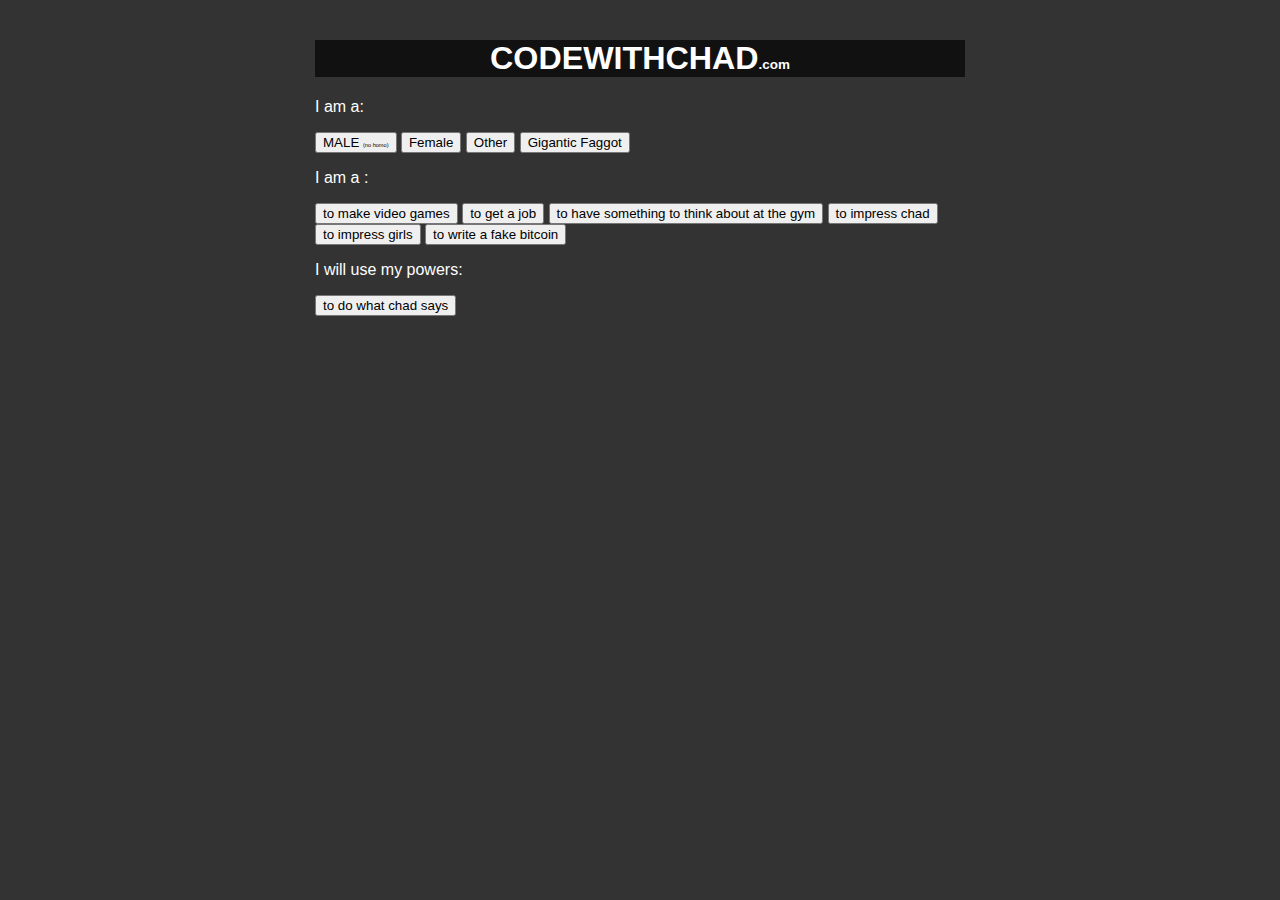
<file: purejs/index.html>
<!DOCTYPE html>
<html lang="en">

<head>
  <meta charset="utf-8">
  <title>CODEWITHCHAD</title>
  <link rel="stylesheet" href="style.css">
  <script src="https://ajax.googleapis.com/ajax/libs/jquery/3.3.1/jquery.min.js"></script>
  <script src="script.js"></script>
</head>

<body>
  <h1 class="top-bar"><span class="thunder-cock">CODEWITHCHAD</span><span class="asian-dick">.com</span></h1>
  <div id="fitness-test" class="hidden">
    <div id="fitness-test-1">
      <p> I am a:</p>
      <button class="male-button">MALE <span class="asian-dick">(no homo)</span></button>
      <button class="gay-button">Female</button>
      <button class="gay-button">Other</button>
      <button class="gay-button">Gigantic Faggot</button>
    </div>


    <div id="fitness-test-2">
      <p> I am a :</p>
      <button class="gay-button">to make video games</button>
      <button class="male-button">to get a job</button>
      <button class="male-button">to have something to think about at the gym</button>
      <button class="male-button">to impress chad</button>
      <button class="gay-button">to impress girls</button>
      <button class="gay-button">to write a fake bitcoin</button>
    </div>

    <div id="fitness-test-3">
      <p> I will use my powers:</p>
      <button class="male-button">to do what chad says</button>
    </div>
    <!-- Jesus fuck will someone write some CSS for this section -->

  </div>
  <div id="banned" class="banned hidden">
    <marquee>
      <h1>BANNED</h1>
    </marquee>
  </div>

  <div id="chads-castle" class="hidden">
    <h3 id="task" class="section-header">Task 1:</h3>
    <p id="chads-commandment">print hello world.</p>
    <h3 class="section-header">Examples:</h3>
    <div id="examples" class="code-shit ">
      <p>print("what the fuck");</p>
      <p>print("you mother");</p>
    </div>
    <h3 class="section-header">Code:</h3>
    <div class="code-shit">
      <textarea id="code-input" class="chads-bedroom expand-like-chads-cock" cols="72" spellcheck="false">write your code here</textarea>
      <button id="execute-button">EXECUTE</button>
    </div>
    <div id="code-output" class="code-shit"></div>
    <h3>Hints:</h3>
    <p>fuck you</p>
    <div class="footer">
      <p><a href="https://github.com/thunderchad/codewithchad"><span>i want to help chad</span></a>　　|　　<a href="http://en.inkei.net/thunderchad"><span>view
            COC</span></a>　　|　　<span class="gay-button"> i want to complain</span></p>
    </div>
  </div>
</body>

</html>
</file>
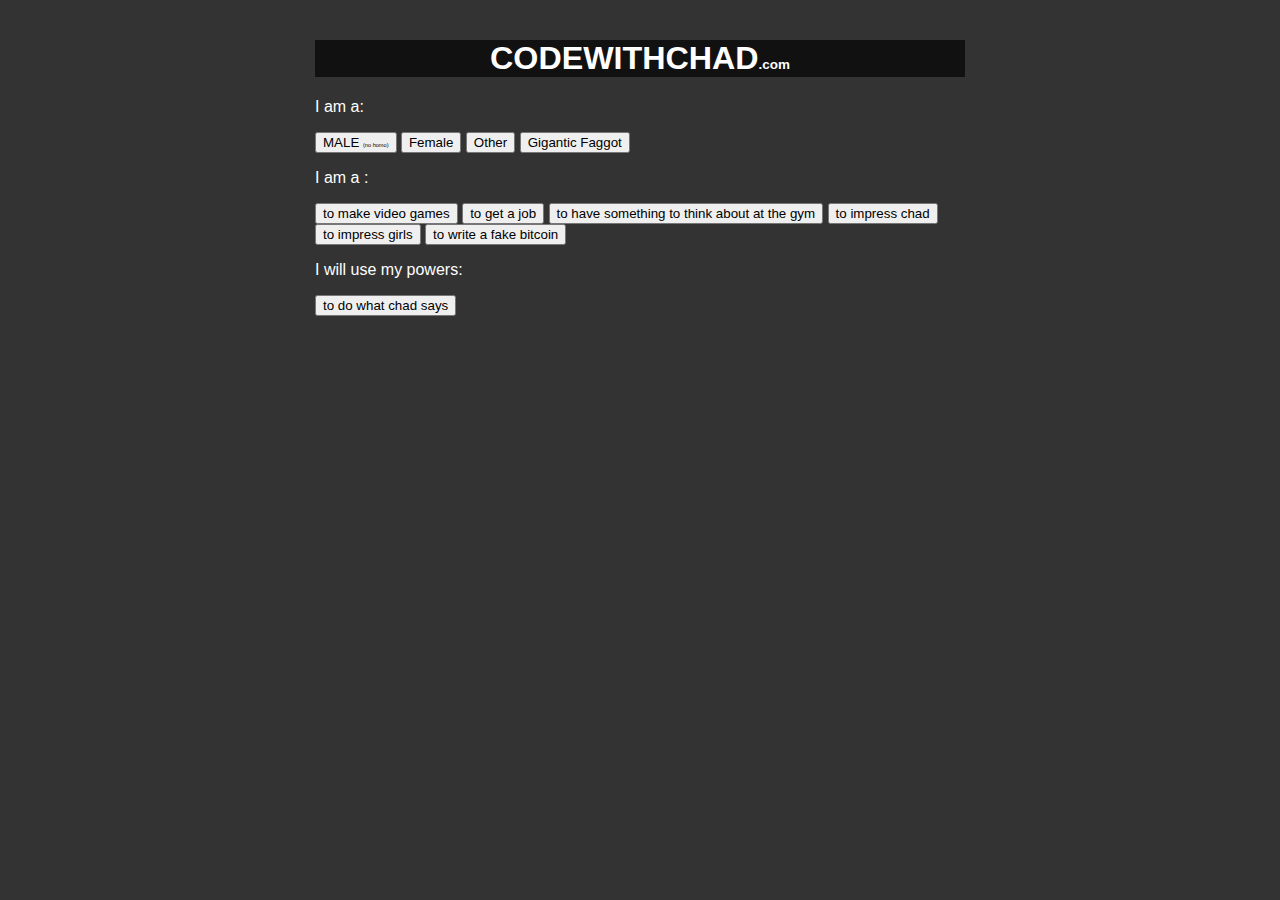
<file: src/index.html>
<!DOCTYPE html>
<html lang="en">


<head>
  <meta charset="utf-8">
  <title>CODEWITHCHAD</title>
  <link rel="stylesheet" href="style.css">
  <script src="https://ajax.googleapis.com/ajax/libs/jquery/3.3.1/jquery.min.js"></script>
  <script src="script.js"></script>
</head>

<!-- 
  Chad wrote this in an afternoon while drunk in a coffee shop.

  Virgin nerds talk too much.
  Learn to code without the bullshit.

  PS fuck you klossy (2/10) would not bang.
-->

<body>
  <h1 class="top-bar"><span class="thunder-cock">CODEWITHCHAD</span><span class="asian-dick">.com</span></h1>
  <div id="fitness-test" class="hidden">
    <div id="fitness-test-1">
      <p> I am a:</p>
      <button class="male-button">MALE <span class="asian-dick">(no homo)</span></button>
      <button class="gay-button">Female</button>
      <button class="gay-button">Other</button>
      <button class="gay-button">Gigantic Faggot</button>
    </div>


    <div id="fitness-test-2">
      <p> I am a :</p>
      <button class="gay-button">to make video games</button>
      <button class="male-button">to get a job</button>
      <button class="male-button">to have something to think about at the gym</button>
      <button class="male-button">to impress chad</button>
      <button class="gay-button">to impress girls</button>
      <button class="gay-button">to write a fake bitcoin</button>
    </div>

    <div id="fitness-test-3">
      <p> I will use my powers:</p>
      <button class="male-button">to do what chad says</button>
    </div>
    <!-- Jesus fuck will someone write some CSS for this section -->

  </div>
  <div id="banned" class="banned hidden">
    <marquee>
      <h1>BANNED</h1>
    </marquee>
  </div>
  
  <div id="chads-garden" class="chads-garden hidden">
      <h3>You've reached the end.</h3>
        <h3>Help chad finish his website.</h3>
      <h3><a href="https://github.com/thunderchad/codewithchad">Contribute on github</a></h3>
  </div>

  <div id="chads-castle" class="hidden">
    <h3 id="task" class="section-header">Task 1:</h3>
    <p id="chads-commandment">print hello world.</p>
    <h3 class="section-header">Examples:</h3>
    <div id="examples" class="code-shit ">
      <p>print("what the fuck");</p>
      <p>print("you mother");</p>
    </div>
    <h3 class="section-header">Code:</h3>
    <div class="code-shit">
      <textarea id="code-input" class="chads-bedroom expand-like-chads-cock" cols="72" spellcheck="false">write your code here</textarea>
      <button id="execute-button">EXECUTE</button>
    </div>
    <div id="code-output" class="code-shit"></div>
    <h3>Hints:</h3>
    <p id="hints"> fuck you</p>
    <div class="footer">
      <p><a href="mailto:sendnudes@codewithchad.com"><span>i want to help chad</span></a>　　|　　<a href="http://en.inkei.net/thunderchad"><span>view
            COC</span></a>　　|　　<span class="gay-button"> i want to complain</span></p>
    </div>
  </div>
</body>

</html>
</file>
<file: purejs/style.css>
/* stolen from some motherfucking website */
body {
    font-family: Arial;
    background-color: #333;
    margin: 40px auto;
    max-width: 650px;
    padding: 0 10px;
    color: #FFF;
}

.banned {
    color: #f00;
    font-size: 400%;
    text-align: left !important;
}

.hidden {
    display: none;
}

.top-bar {
    width: 100%;
    text-align: center;
    background-color: #111;
}

.footer {
    width: 100%;
    text-align: center;
    background-color: #111;
}

.thunder-cock {
    font-size: 100.69%;

}
.asian-dick {
    font-size: 42%;
}

.section-header {
    background-color: #111;
}

.code-shit {
    color: #0f0;
    font-family: 'Courier New', monospace;
    line-height: 100%;
    font-size: 10;
}

.chads-bedroom {
    color:#0f0;
    font-family: 'Courier New', monospace;
    border-width: 0px;
    border-color: #BBB;
    background-color: #111;
    resize: vertical;
    min-height: 200px;
    max-width: calc(620px);
    padding: 1em;
    display: block;
    box-sizing: padding-box;
    overflow: hidden;
    margin: 0 0 10px 0;
}
</file>
<file: src/style.css>
/* stolen from some motherfucking website */
body {
    font-family: Arial;
    background-color: #333;
    margin: 40px auto;
    max-width: 650px;
    padding: 0 10px;
    color: #FFF;
}

a {
    color: #48F;
    font-style: normal;
}

.banned {
    color: #f00;
    font-size: 400%;
    text-align: left !important;
}

.hidden {
    display: none;
}

.top-bar {
    width: 100%;
    text-align: center;
    background-color: #111;
}

.footer {
    width: 100%;
    text-align: center;
    background-color: #111;
}

.thunder-cock {
    font-size: 100.69%;

}
.asian-dick {
    font-size: 42%;
}

.section-header {
    background-color: #111;
}

.code-shit {
    color: #0f0;
    font-family: 'Courier New', monospace;
    line-height: 100%;
    font-size: 10;
}


.chads-bedroom {
    color:#0f0;
    font-family: 'Courier New', monospace;
    border-width: 0px;
    border-color: #BBB;
    background-color: #111;
    resize: vertical;
    min-height: 200px;
    max-width: calc(620px);
    padding: 1em;
    display: block;
    box-sizing: padding-box;
    overflow: hidden;
    margin: 0 0 10px 0;
}
</file>
